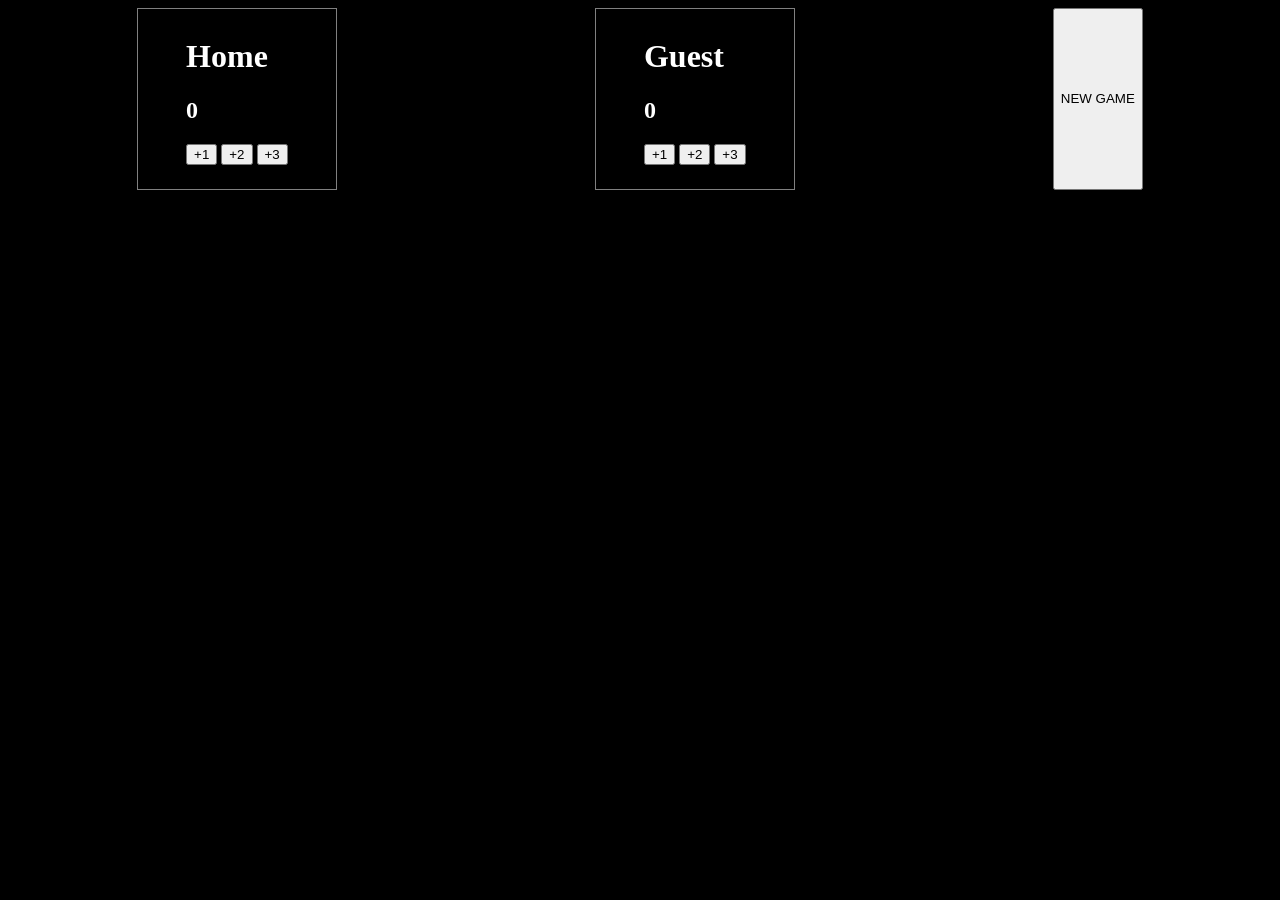
<file: Fcc_javascript/basketball scoreboard/index.html>
<!doctype html>
<html lang="en">
  <head>
    <meta charset="UTF-8" />
    <meta name="viewport" content="width=device-width, initial-scale=1.0" />
    <title>Basketball scoreboard</title>
    <script src="index.js" defer></script>
    <style>
      body {
        background: black;
        color: white;
        display: flex;
        justify-content: space-around;
      }
      .team {
        padding: 8px 3rem;
        border: 1px solid grey;
      }
      .buttons {
        margin-bottom: 1rem;
      }
    </style>
  </head>
  <body>
    <div id="home-team" class="team">
      <h1>Home</h1>
      <h2 id="home-counter">0</h2>
      <div class="buttons" id="home">
        <button class="addOne home" onclick="addpoints('home', 1)">+1</button>
        <button class="addTwo home" onclick="addpoints('home', 2)">+2</button>
        <button class="addThree home" onclick="addpoints('home', 3)">+3</button>
      </div>
    </div>
    <div id="guest-team" class="team">
      <h1>Guest</h1>
      <h2 id="guest-counter">0</h2>
      <div class="buttons" id="guest">
        <button class="addOne" onclick="addpoints('guest', 1)">+1</button>
        <button class="addTwo" onclick="addpoints('guest', 2)">+2</button>
        <button class="addThree" onclick="addpoints('guest', 3)">+3</button>
      </div>
    </div>
    <button id="clear" onclick="newGame()">NEW GAME</button>
  </body>
</html>
</file>
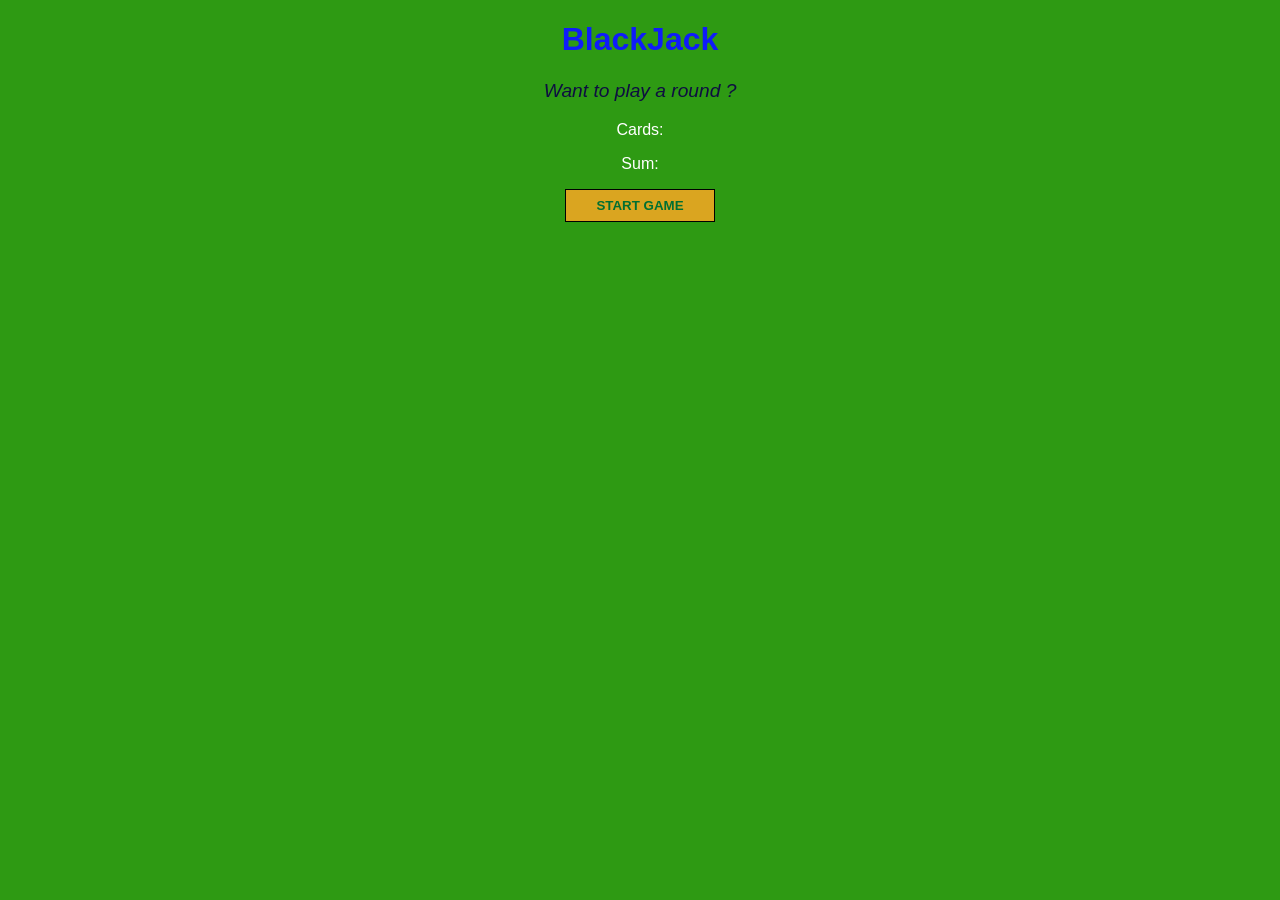
<file: Fcc_javascript/blackJackGame/index.html>
<!doctype html>
<html lang="en">
  <head>
    <meta charset="UTF-8" />
    <meta name="viewport" content="width=device-width, initial-scale=1.0" />
    <title>Black Jack Game</title>
    <script src="index.js" defer></script>
    <link rel="stylesheet" href="styles.css" />
  </head>
  <body>
    <h1>BlackJack</h1>
    <p id="message-el">Want to play a round ?</p>
    <p id="cards-el">Cards:</p>
    <p id="sum-el">Sum:</p>
    <button id="start-game" onclick="startGame()">START GAME</button>
  </body>
</html>
</file>
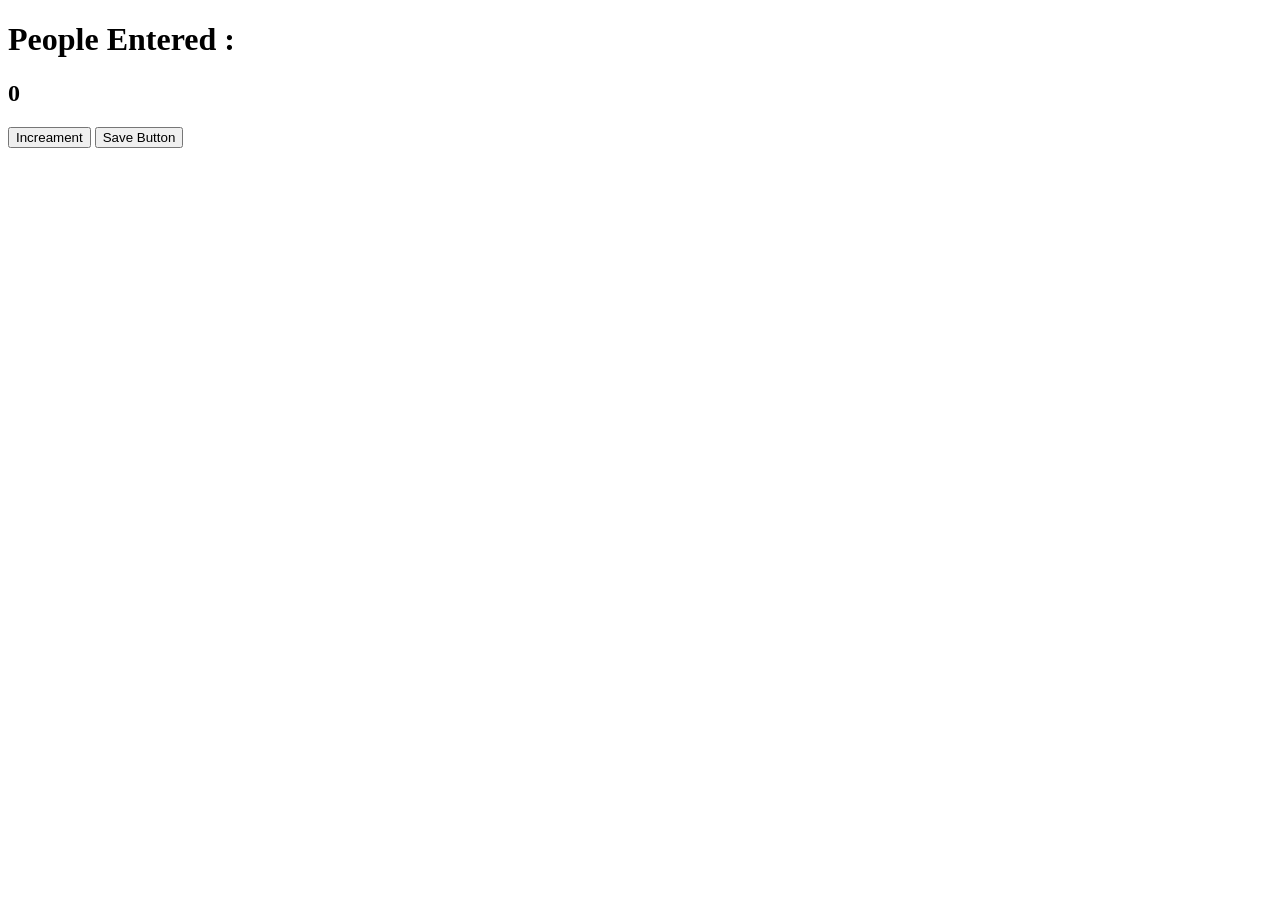
<file: Fcc_javascript/CounterApp/index.html>
<!doctype html>
<html lang="en">
  <head>
    <meta charset="UTF-8" />
    <meta name="viewport" content="width=device-width, initial-scale=1.0" />
    <title>Counter App</title>
    <script src="index.js" defer></script>
  </head>
  <body>
    <h1>People Entered :</h1>
    <h2 id="counter">0</h2>
    <p id="save-el"></p>
    <button id="increament" onclick="increament()">Increament</button>
    <button id="saves" onclick="save()">Save Button</button>
  </body>
</html>
</file>
<file: Fcc_javascript/blackJackGame/styles.css>
body {
  font-family:
    "Trebuchet MS", "Lucida Sans Unicode", "Lucida Grande", "Lucida Sans",
    Arial, sans-serif;
  text-align: center;
  background: #2e9a13;
  color: white;
}

h1 {
  color: #0f1cfa;
}

button {
  color: #016f32;
  width: 150px;
  border: 1px solid black;
  background: goldenrod;
  padding: 8px 16px;
  font-weight: bold;
}

#message-el {
  font-family: "Gill Sans", "Gill Sans MT", Calibri, "Trebuchet MS", sans-serif;
  color: rgb(14, 14, 65);
  font-style: italic;
  font-size: 1.2rem;
}
</file>
